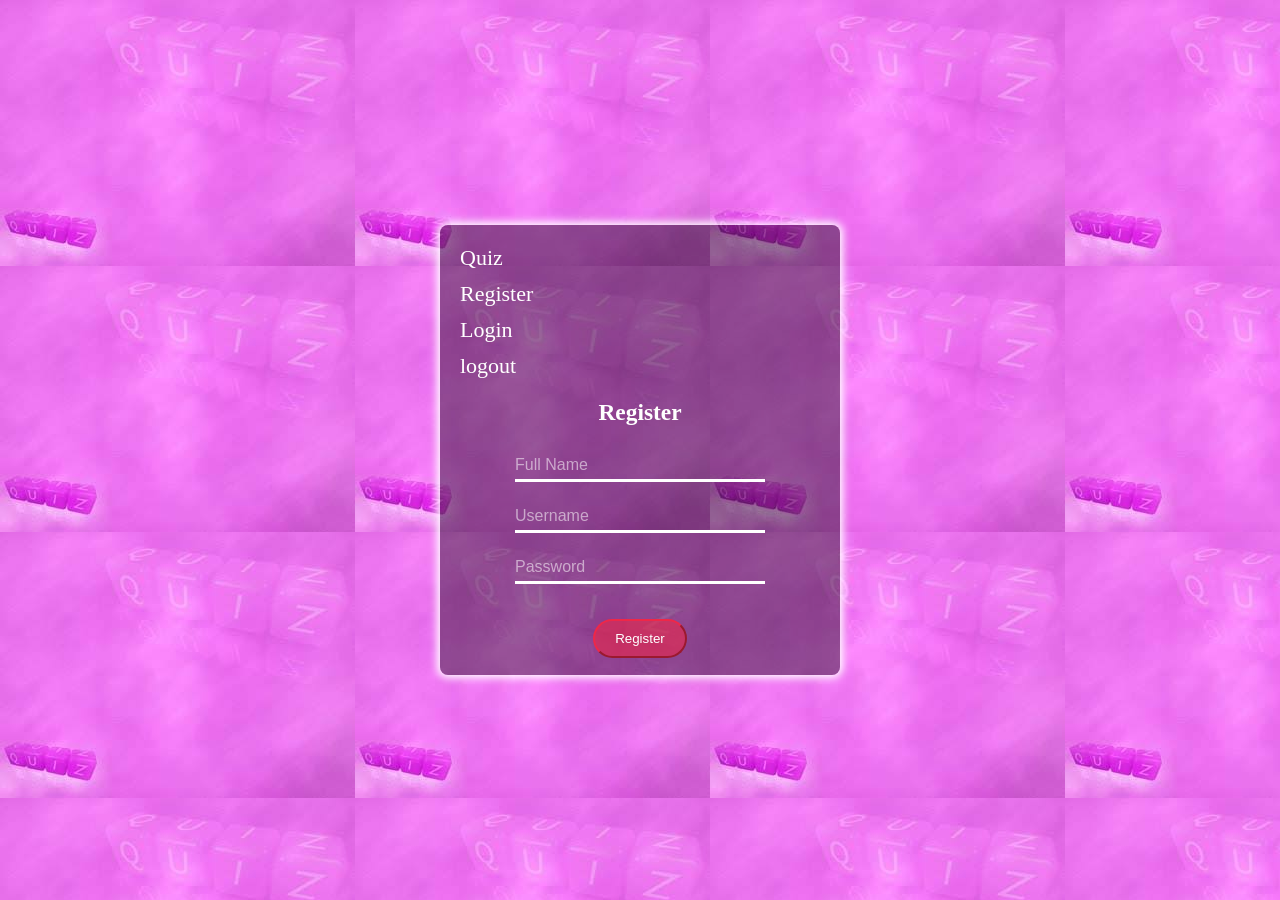
<file: pages/register.html>
<!DOCTYPE html>
<html lang="en">
  <head>
    <meta charset="UTF-8" />
    <meta http-equiv="X-UA-Compatible" content="IE=edge" />
    <meta name="viewport" content="width=device-width, initial-scale=1.0" />
    <title>Register</title>
    <link rel="stylesheet" href="../styles/register.css" />
    <!-- <script>
      let token = localStorage.getItem('token');
      if (token) {
        window.location.replace("./quiz.html");
      }
    </script> -->
  </head>
  <body>
    <div id="message"></div>
    <form>
      <nav>
        <ul>
          <li><a href="./quiz.html">Quiz</a></li>
          <li class="register"><a href="../pages/register.html">Register</a></li>
          <li class="login"><a href="./login.html">Login</a></li>
          <li><a href="../landing.html" class="logout">logout</a></li>
        </ul>
      </nav>
      <h3>Register</h3>
      <div class="form-group">
        <input type="text" placeholder="Full Name" name="fullname" id="fullname" />
        <input type="text" placeholder="Username" name="username" id="username" />
        <input type="password" placeholder="Password" name="password" id="password" />
        <input type="submit" value="Register" />
        <!-- <p>already have an account?</p>
        <a>sign-in</a> -->
      </div>
    </form>
    <script src="../script/utility.js"></script>
    <script src="../script/register.js"></script>
  </body>
</html>
</file>
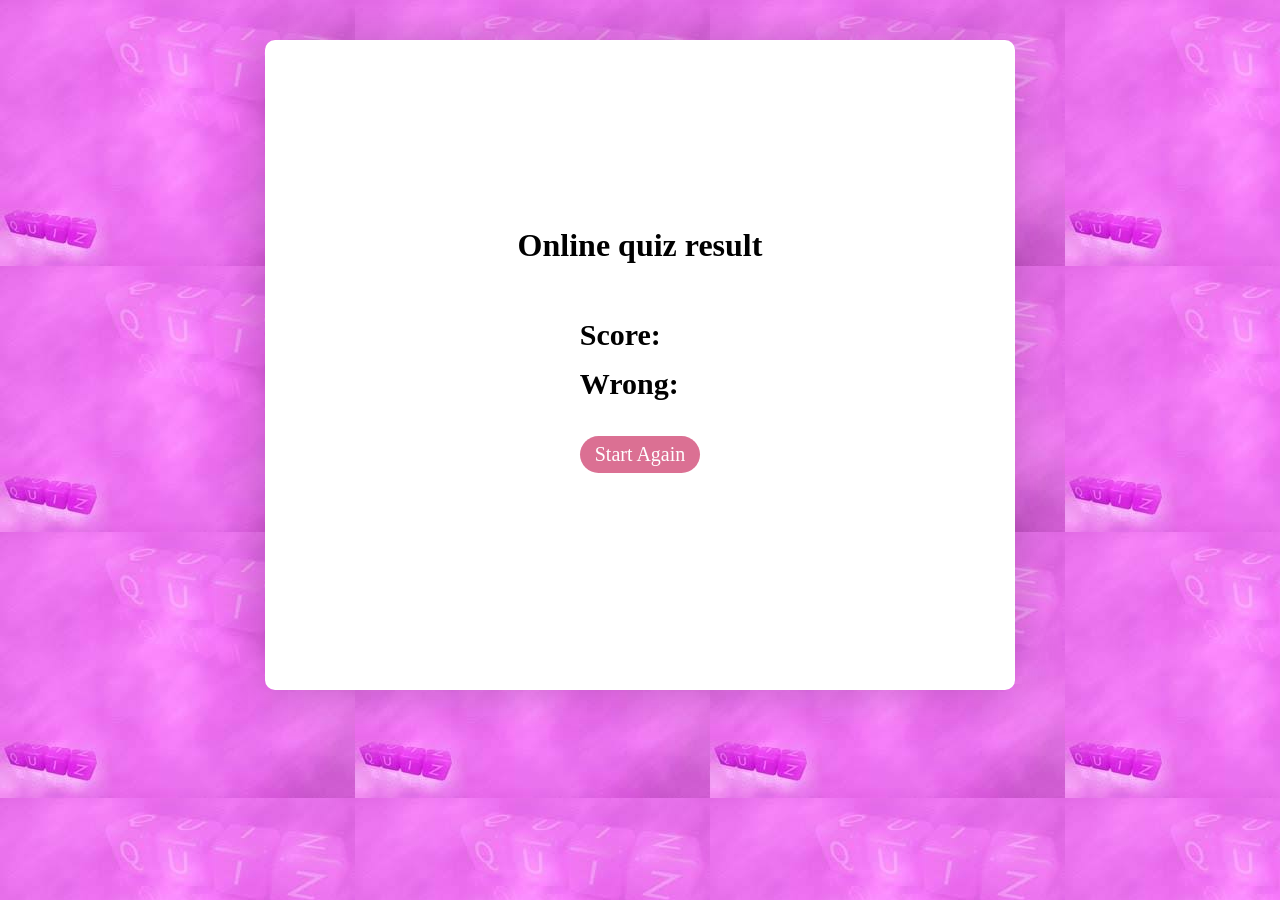
<file: pages/result.html>
<!DOCTYPE html>
<html lang="en">

<head>
    <meta charset="UTF-8">
    <meta http-equiv="X-UA-Compatible" content="IE=edge">
    <meta name="viewport" content="width=device-width, initial-scale=1.0">
    <link rel="stylesheet" href="../styles/question.css">
    <title>Document</title>
</head>

<body>
    <div class="result-box-bg">
        <h1>Online quiz result</h1>
        <div class="resultBox">
            <h2>Score: <span class="score"></span></h2>

            <h2>Wrong: <span class="wrong"></span>
            </h2>
            <div class="buttonBox">
                <a href="../pages/quiz.html">Start Again</a>
            </div>
        </div>
    </div>
    
        <script>
            const result = JSON.parse(localStorage.getItem('result'))
            document.querySelector('.score').textContent = result.score
            document.querySelector('.wrong').textContent = result.wrongAnswerCount
        </script>
    
</body>

</html>
</file>
<file: styles/register.css>
* {
    padding: 0;
    margin: 0;
    box-sizing: border-box;
    text-decoration: none;
    color: white;
}
body {
   display: flex;
   justify-content: center;
   align-items: center;
   height: 100vh;
   background: url(../images/land.bg.JPG);
}
#message{
    width: 350px;
    /* height: 50px; */
    display: grid;
    place-items: center;
    color: white;
    font-size: 20px;
    position: absolute;
    top: 30px;
    right: 50px;
    transition: .6s;
}
.error{
    background-color: #ef274886;
    border: 2px solid #ef2748;
}
.success{
    background-color: rgba(0, 128, 0, 0.525);
    border: 2px solid green;
}
h3{
    text-align: center;
    padding: 20px 0;
}
form{
    width: 400px;
    height: 450px;
    border-radius: 8px;
    box-shadow: 0 0 8px 3px;
    font-size: 20px;
    padding: 20px 20px 0;
    background-color: rgba(0, 0, 0, 0.399);
}
ul{
    font-size: 22px;
    list-style: none;
    display: flex;
    flex-direction: column;
    gap: 10px;
}
nav a{
    transition: .4s;
}
nav a:hover{
    letter-spacing: 0.1em;
}
.form-group{
    display: flex;
    flex-direction: column;
    gap: 15px;
    align-items: center;
}
input[type="password"],
input[type="text"]{
    padding: 10px 0 5px;
    font-size: 16px;
    width: 250px;
    border: none;
    background-color: transparent;
    outline: none;
    border-bottom: 3px solid white;
}
input[type="text"]::placeholder,
input[type="password"]::placeholder{
    color: rgba(255, 255, 255, 0.537);
}
input[type="submit"]{
    margin-top: 20px;
    background-color: #ef274894;
    padding: 10px 20px;
    border-color: #ef2748;
    border-radius: 25px;
    transition: .4s;
}
input[type="submit"]:hover{
    padding: 10px 30px;
}
</file>
<file: styles/question.css>
* {
    padding: 0;
    margin: 0;
    box-sizing: border-box;
}
body{
    background-image: url(../images/land.bg.JPG);
    display: grid;
    place-items: center;
    padding-top: 40px;
}

.box{
   background-color: #fff;
   border-radius: 10px;
   box-shadow: 0 0 50px 0 rgba(0, 0, 0, 0.2);
   height: 650px;
   width: 750px;
   padding: 90px;
}
li { 
    
    list-style: none;
    text-decoration: none;
}
.logout a{
    border-radius: 10px;
    margin-bottom: 20px;
    color: white;
    background-color: palevioletred;
    padding: 10px;
    list-style: none;
    text-decoration: none;
}
.title{
    color: #464646;
    padding-bottom: 10px;
    margin-bottom: 30px;
    font-weight: 600;
    font-size: 24px;
}
.header{
    margin-bottom: 30px;
    display: flex;
    justify-content: space-between;
}
.scoreBox,
.timerBox {
    border-radius: 100px;
    padding: 10px 15px;
    border: 1px solid #444;
    color: #444;
}
.questionContainer{
    
    color: #fff;
    border-radius: 10px;
    padding: 10px 15px;
}
.questionContainer p{
    /* display: block; */
    background-color: #594a76;
    display: grid;
    place-items: center;
    height: 40px;
    border-radius: 50px;
    font-size: 20px;
    margin-bottom: 30px;
}
.questionContainer label{
    border: 1px solid #594a76;
    background-color: #7d6e518d;
    display: inline-block;
    width: 50%;
    font-size: 18px;
    border-radius: 25px;
    line-height: 35px;
    margin-bottom: 25px;
    padding-left: 20px;
    transition: 1s;

}
.questionContainer label:hover{
    background-color: rgb(181, 16, 71);
    color: #fff;
    width: 70%;
}
.footer{
    display: flex;
    justify-content: space-between;

}
.footer button{
    background-color: rgb(164, 48, 87);
    border-radius: 5px;
    padding: 7px 15px;
    color: #fff;
    border: 0;
    outline: none;
    font-size:  20px;
    transition: .5s;
    cursor: pointer;
}
.footer button:hover{
    padding: 7px 30px;
}
.result-box-bg{
    background-color: #fff;
    border-radius: 10px;
    box-shadow: 0 0 50px 0 rgba(0, 0, 0, 0.2);
    height: 650px;
    width: 750px;
    display: grid;
    place-items: center;
    padding: 160px;
 }
.resultBox{
    margin-bottom: 30px;
    display: grid;
    grid-row-gap: 15px;
    font-size: 20px;
}
.resultBox span{
    font-weight: 600;
}
.buttonBox{
    padding-top: 15px;
    text-align: center;
}
.buttonBox a {
    background-color: palevioletred;
    border-radius: 50px;
    border: 0;
    text-decoration: none;
    color: #fff;
    outline: none;
    padding: 7px 15px;
    margin-top: 5px;
    display: inline-block;

}
</file>
